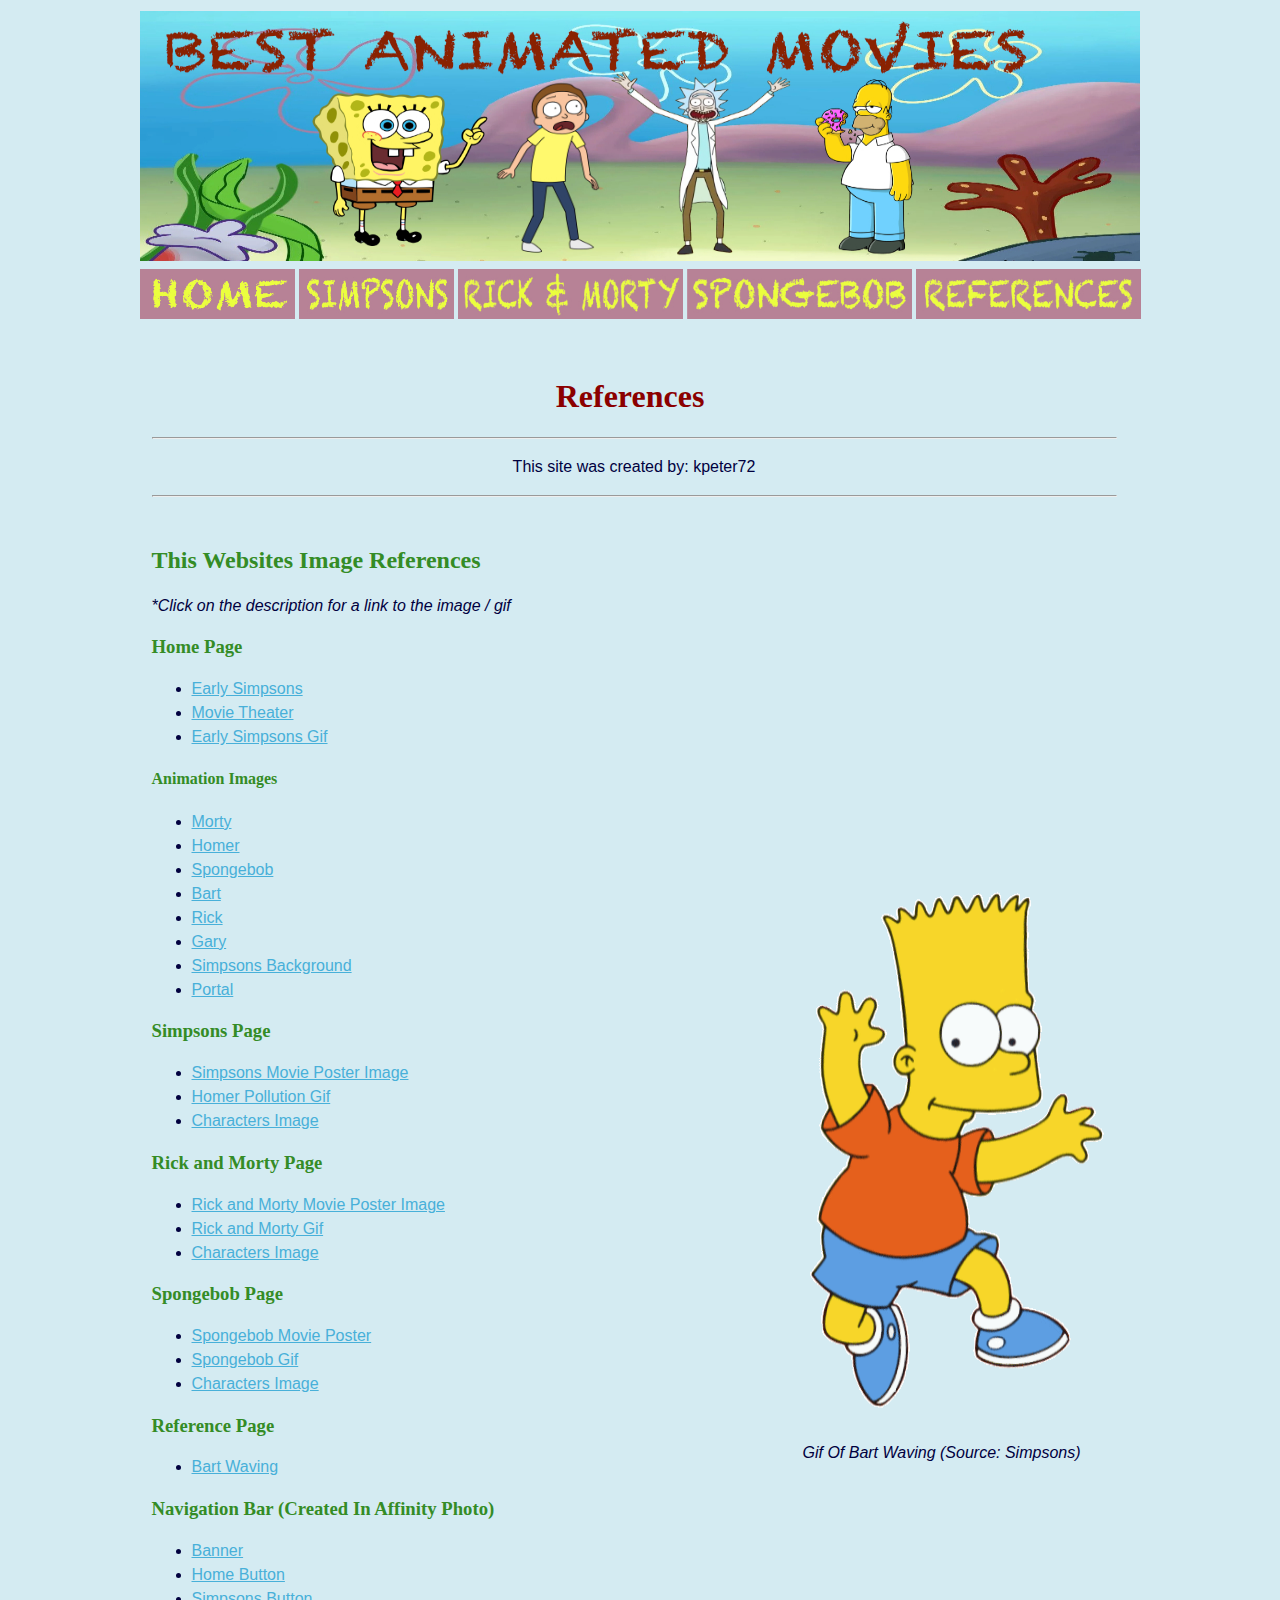
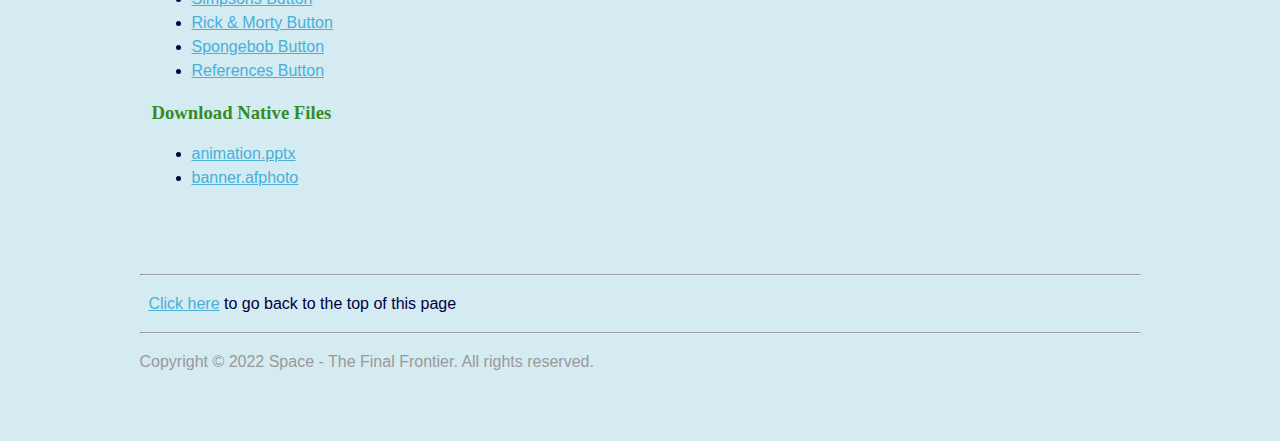
<file: major/references.html>
<!DOCTYPE html>
<html>
  <head>
      <link rel="stylesheet" href="styles.css"> <!--Link to .css-->
  <title>References | Animated Movies</title> <!--Page tittle-->
  </head>
  <body>

<!--Link to .css-->

<!--Page tittle-->


<table style="height: 77px; margin-left: auto; margin-right: auto;" width="1000">
<tbody>
<tr>
<td style="width: 204.195px; text-align: center;" colspan="5"> <img title = "My Banner" src="images/banner.jpg" alt="My banner" width="1000" height="250" /></td>
</tr>
<tr>
<td style="width: 204.195px; text-align: center;"><a href="index.html"><img src="images/home_default.jpg" onmouseover="this.src='images/home_hover.jpg'" onmouseout="this.src='images/home_default.jpg'" alt="Home button" width="155" height="50" /></a></td>
    
<td style="width: 204.195px; text-align: center;"><a href="simpsons.html"><img src="images/simpsons_default.jpg" onmouseover="this.src='images/simpsons_hover.jpg'" onmouseout="this.src='images/simpsons_default.jpg'" alt="Simpsons Button" width="155" height="50" /></a></td>
    
<td style="width: 204.195px; text-align: center;"><a href="rickandmorty.html"><img src="images/rickandmorty_default.jpg" onmouseover="this.src='images/rickandmorty_hover.jpg'" onmouseout="this.src='images/rickandmorty_default.jpg'" alt="Solar System Buttom" width="225" height="50" /></a></td>
    
<td style="width: 204.195px; text-align: center;"><a href="spongebob.html"><img src="images/spongebob_default.jpg" onmouseover="this.src='images/spongebob_hover.jpg'" onmouseout="this.src='images/spongebob_default.jpg'" alt="Image Of Day button" width="225" height="50" /></a></td>
    
<td style="width: 204.219px; text-align: center;"><a href="references.html"><img src="images/references_default.jpg" onmouseover="this.src='images/references_hover.jpg'" onmouseout="this.src='images/references_default.jpg'" alt="References button" width="225" height="50" /></a></td>
</tr>
    
    
    
<!--PAGE CONTENT-->

    
    

    
    
<tr>
<td style="width: 204.195px;" colspan="5">&nbsp;
<table style="width: 989px;" cellpadding="10">
<tbody>
<tr>
<td style="width: 678.633px; text-align: center;" colspan="2">
<h1><a id="referencestop"></a>References&nbsp;</h1>
<hr />
<p>This site was created by: kpeter72</p>
<hr /></td>
</tr>
<tr>
<td style="width: 678.633px; vertical-align: top;">
<h2>This Websites Image References</h2>
<p><em>*Click on the description for a link to the image / gif</em></p>
<h3>Home Page</h3>
<ul>
<li><a href="https://www.denofgeek.com/wp-content/uploads/2017/04/simpsons_18_13_p1_0.jpg?resize=768%2C432" target="_blank" rel="noopener">Early Simpsons</a></li>
<li><a href="http://media.wbur.org/wp/2020/12/GettyImages-1150049038-1000x630.jpg" target="_blank" rel="noopener">Movie Theater</a></li>
<li><a href="https://i.imgur.com/MkWJAqW.gif" target="_blank" rel="noopener">Early Simpsons Gif</a></li>
</ul>
<h4>Animation Images</h4>
<ul>
<li><a href="https://media.tenor.com/QG7EH_4pTccAAAAi/morty.gif" target="_blank" rel="noopener">Morty</a></li>
<li><a href="https://thumbs.gfycat.com/SlowSilverAtlanticridleyturtle-size_restricted.gif" target="_blank" rel="noopener">Homer</a></li>
<li><a href="https://media4.giphy.com/media/cKZozAVmhXcYIvEleJ/giphy.gif?cid=790b7611646f8e5d3793eca4bab0a814bf4a24eb2b448a36&amp;rid=giphy.gif&amp;ct=g" target="_blank" rel="noopener">Spongebob</a></li>
<li><a href="https://custom-doodle.com/wp-content/uploads/doodle/simpsons-bart-on-skateboard-pixel/simpsons-bart-on-skateboard-pixel-doodle.gif" target="_blank" rel="noopener">Bart</a></li>
<li><a href="https://i.gifer.com/ZiaV.gif" target="_blank" rel="noopener">Rick</a></li>
<li><a href="https://i.pinimg.com/originals/ce/4e/93/ce4e934d35099910dd36ceca0c14e218.gif" target="_blank" rel="noopener">Gary</a></li>
<li><a href="https://virtualbackgrounds.site/wp-content/uploads/2020/07/simpsons-couch.jpg" target="_blank" rel="noopener">Simpsons Background</a></li>
<li><a href="https://i.pinimg.com/originals/97/86/ec/9786ec883756c755df35a331ff902f3b.png" target="_blank" rel="noopener">Portal</a></li>
</ul>
<h3>Simpsons Page</h3>
<ul>
<li><a href="https://prod-ripcut-delivery.disney-plus.net/v1/variant/disney/C4CC0DF6469A1122407CB2C2F0AF57C247118E410907CB7C8EF184AF356CA63D/scale?width=506&amp;aspectRatio=2.00&amp;format=jpeg" target="_blank" rel="noopener">Simpsons Movie Poster Image</a></li>
<li><a href="https://thumbs.gfycat.com/TightElderlyDingo-max-1mb.gif" target="_blank" rel="noopener">Homer Pollution Gif</a></li>
<li><a href="https://www.giantfreakinrobot.com/wp-content/uploads/2020/06/thesimpsons-e1637192102179.jpeg" target="_blank" rel="noopener">Characters Image</a></li>
</ul>
<h3>Rick and Morty Page</h3>
<ul>
<li><a href="https://static.wikia.nocookie.net/ideas/images/1/13/Rick_and_morty_movie_poster.png/revision/latest?cb=20180319014608" target="_blank" rel="noopener">Rick and Morty Movie Poster Image</a></li>
<li><a href="https://media1.giphy.com/media/l378BzHA5FwWFXVSg/giphy.gif" target="_blank" rel="noopener">Rick and Morty Gif</a></li>
<li><a href="https://www.gamespot.com/a/uploads/screen_kubrick/171/1712892/3614168-total_rickall.jpg" target="_blank" rel="noopener">Characters Image</a></li>
</ul>
<h3>Spongebob Page</h3>
<ul>
<li><a title="Spongebob Movie Poster" href="https://upload.wikimedia.org/wikipedia/en/3/31/The_SpongeBob_SquarePants_Movie_poster.jpg" target="_blank" rel="noopener">Spongebob Movie Poster</a></li>
<li><a href="https://i.imgur.com/phpWHOP.gif" target="_blank" rel="noopener">Spongebob Gif</a></li>
<li><a title="https://m.media-amazon.com/images/M/MV5BNDUwNjBkMmUtZjM2My00NmM4LTlmOWQtNWE5YTdmN2Y2MTgxXkEyXkFqcGdeQXRyYW5zY29kZS13b3JrZmxvdw@@._V1_.jpg" href="https://m.media-amazon.com/images/M/MV5BNDUwNjBkMmUtZjM2My00NmM4LTlmOWQtNWE5YTdmN2Y2MTgxXkEyXkFqcGdeQXRyYW5zY29kZS13b3JrZmxvdw@@._V1_.jpg" target="_blank" rel="noopener">Characters Image</a></li>
</ul>
<h3>Reference Page</h3>
<ul>
<li><a title="bart waving" href="https://thumbs.gfycat.com/InferiorShimmeringGoldfish-max-1mb.gif" target="_blank" rel="noopener">Bart Waving</a></li>
</ul>
<h3>Navigation Bar (Created In Affinity Photo)</h3>
<ul>
<li><a href="images/banner.jpg" target="_blank" rel="noopener">Banner</a></li>
<li><a href="images/home_default.jpg" target="_blank" rel="noopener">Home Button</a></li>
<li><a href="images/simpsons_default.jpg" target="_blank" rel="noopener">Simpsons Button</a></li>
<li><a href="images/rickandmorty_default.jpg" target="_blank" rel="noopener">Rick &amp; Morty Button</a></li>
<li><a href="images/spongebob_default.jpg" target="_blank" rel="noopener">Spongebob Button</a></li>
<li><a href="images/references_default.jpg" target="_blank" rel="noopener">References Button</a></li>
</ul>
<h3>Download Native Files</h3>
<ul>
<li><a href="originals/animation.pptx" target="_blank" rel="noopener">animation.pptx</a></li>
<li><a href="originals/banner.afphoto" target="_blank" rel="noopener">banner.afphoto</a></li>
</ul>
</td>
<td style="width: 309.367px;">
<p style="text-align: center;"><em><img title="Bart Waving- Thanks For Visiting!" src="images/bartwave.gif" alt="Bart waving" width="350" height="550" /></em></p>
<p style="text-align: center;"><em>Gif Of Bart Waving (Source: Simpsons)</em></p>
</td>
</tr>
</tbody>
</table>
<p>&nbsp;</p>
<hr />
<p>&nbsp;&nbsp;<a href="#referencestop">Click here</a> to go back to the top of this page</p>
<hr />
<p><span style="color: #999999;">Copyright &copy; 2022 Space - The Final Frontier. All rights reserved.</span></p>
<p>&nbsp;</p>
      
      
      
            
          
</body>
</html>
</file>
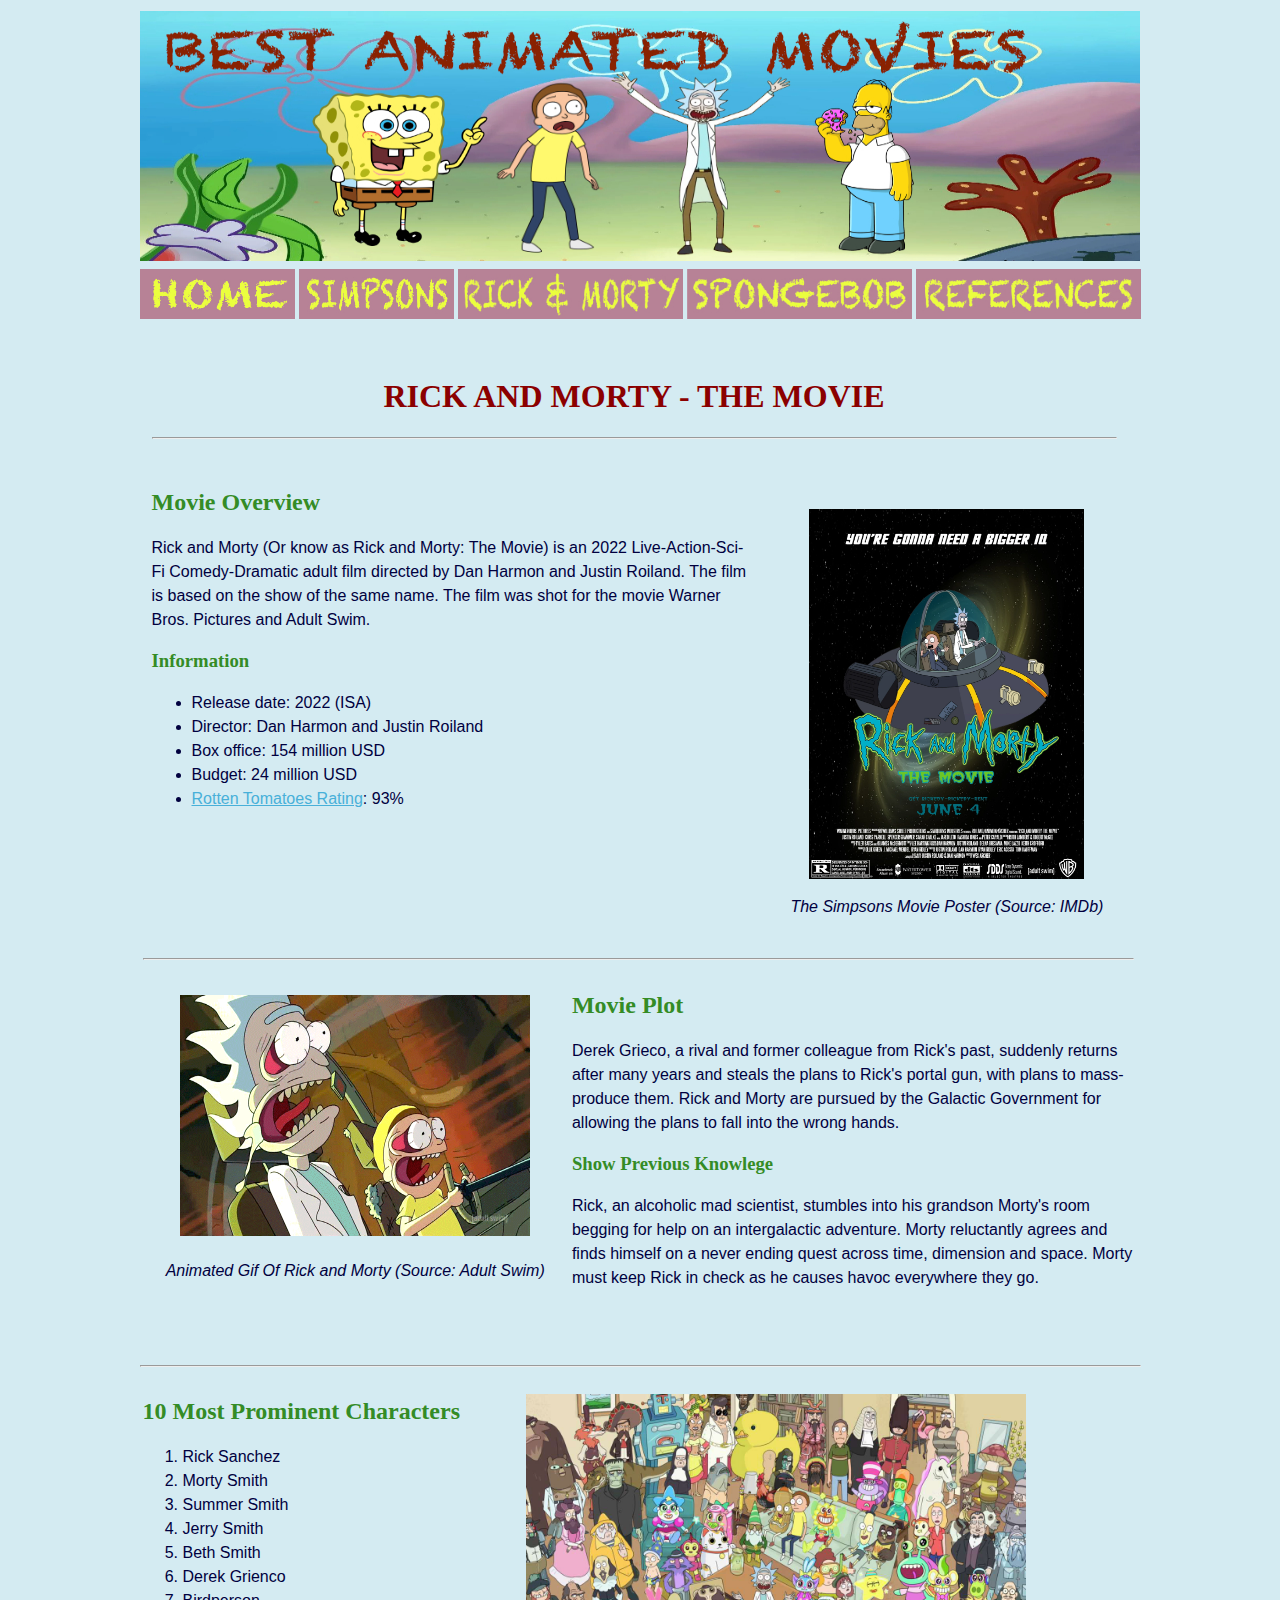
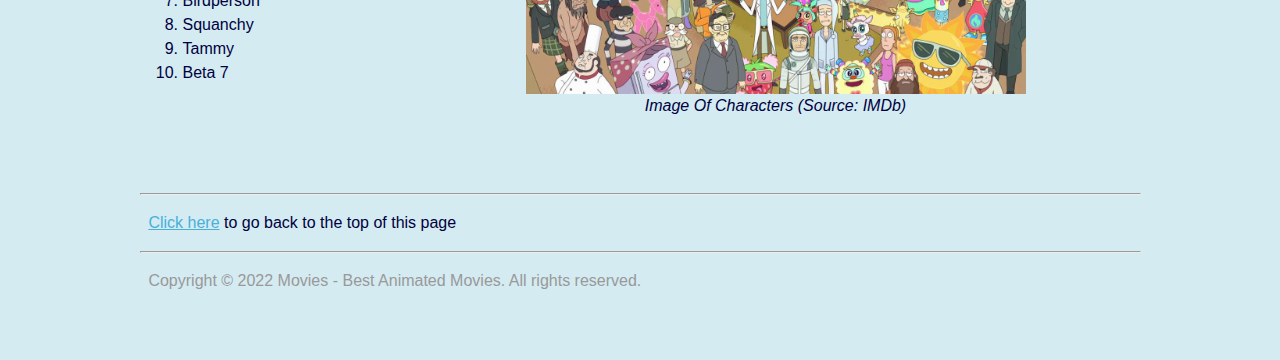
<file: major/rickandmorty.html>
<!DOCTYPE html>
<html>
  <head>
      <link rel="stylesheet" href="styles.css"> <!--Link to .css-->
  <title>Rick And Morty | Animated Movies</title> <!--Page tittle-->
  </head>
  <body>

<!--Link to .css-->

<!--Page tittle-->


      
<table style="height: 77px; margin-left: auto; margin-right: auto;" width="1000">
<tbody>
<tr>
<td style="width: 204.195px; text-align: center;" colspan="5"> <img title = "My Banner" src="images/banner.jpg" alt="My banner" width="1000" height="250" /></td>
</tr>
<tr>
<td style="width: 204.195px; text-align: center;"><a href="index.html"><img src="images/home_default.jpg" onmouseover="this.src='images/home_hover.jpg'" onmouseout="this.src='images/home_default.jpg'" alt="Home button" width="155" height="50" /></a></td>
    
<td style="width: 204.195px; text-align: center;"><a href="simpsons.html"><img src="images/simpsons_default.jpg" onmouseover="this.src='images/simpsons_hover.jpg'" onmouseout="this.src='images/simpsons_default.jpg'" alt="Simpsons Button" width="155" height="50" /></a></td>
    
<td style="width: 204.195px; text-align: center;"><a href="rickandmorty.html"><img src="images/rickandmorty_default.jpg" onmouseover="this.src='images/rickandmorty_hover.jpg'" onmouseout="this.src='images/rickandmorty_default.jpg'" alt="Solar System Buttom" width="225" height="50" /></a></td>
    
<td style="width: 204.195px; text-align: center;"><a href="spongebob.html"><img src="images/spongebob_default.jpg" onmouseover="this.src='images/spongebob_hover.jpg'" onmouseout="this.src='images/spongebob_default.jpg'" alt="Image Of Day button" width="225" height="50" /></a></td>
    
<td style="width: 204.219px; text-align: center;"><a href="references.html"><img src="images/references_default.jpg" onmouseover="this.src='images/references_hover.jpg'" onmouseout="this.src='images/references_default.jpg'" alt="References button" width="225" height="50" /></a></td>
</tr>
    
      
      
    
<!--PAGE CONTENT-->
    
    
    
    
    


    
<tr>
<td style="width: 1020px;" colspan="5">&nbsp;
<table style="width: 989px;" cellpadding="10">
<tbody>
<tr>
<td style="width: 987px; text-align: center;" colspan="2">
<h1><a id="toprick"></a>RICK AND MORTY - THE MOVIE</h1>
<hr /></td>
</tr>
<tr>
<td style="width: 642.461px; vertical-align: top;">
<h2>Movie Overview</h2>
<p>Rick and Morty (Or know as Rick and Morty: The Movie) is an&nbsp;2022 Live-Action-Sci-Fi Comedy-Dramatic adult film directed by&nbsp;<span tabindex="0" role="tooltip"><span class="povykd" tabindex="0" role="button" data-enable-toggle-animation="true" data-extra-container-classes="ZLo7Eb" data-hover-hide-delay="1000" data-hover-open-delay="500" data-send-open-event="true" data-theme="0" data-width="250" data-ved="2ahUKEwiko6HTwLP7AhWqmokEHYhnDikQmpgGegQIJhAE"><span class="JPfdse" data-bubble-link="" data-segment-text="Dan Harmon">Dan Harmon</span></span></span>&nbsp;and Justin Roiland. The film is based on the show of the same name. The film was shot for the movie Warner Bros. Pictures and Adult Swim.</p>
<h3>Information</h3>
<div class="wDYxhc" data-attrid="kc:/film/film:theatrical region aware release date" data-md="1001" data-hveid="CH8QAA" data-ved="2ahUKEwjkx97NwbH7AhWIkIkEHaWCC3UQkCl6BAh_EAA">
<div class="wDYxhc" data-attrid="kc:/film/film:theatrical region aware release date" data-md="1001" data-hveid="CH8QAA" data-ved="2ahUKEwjkx97NwbH7AhWIkIkEHaWCC3UQkCl6BAh_EAA">
<div class="wDYxhc" data-attrid="kc:/film/film:theatrical region aware release date" data-md="1001" data-hveid="CH8QAA" data-ved="2ahUKEwjkx97NwbH7AhWIkIkEHaWCC3UQkCl6BAh_EAA">
<div class="Z1hOCe">
<div class="zloOqf PZPZlf" data-ved="2ahUKEwjkx97NwbH7AhWIkIkEHaWCC3UQyxMoAHoECH8QAQ">
<ul>
<li class="rVusze"><span class="w8qArf">Release date<span class="eTVOZd">:</span>&nbsp;</span><span class="LrzXr kno-fv wHYlTd z8gr9e">2022 (ISA)</span></li>
<li class="rVusze">Director:&nbsp;<span class="povykd" tabindex="0" role="button" data-enable-toggle-animation="true" data-extra-container-classes="ZLo7Eb" data-hover-hide-delay="1000" data-hover-open-delay="500" data-send-open-event="true" data-theme="0" data-width="250" data-ved="2ahUKEwiko6HTwLP7AhWqmokEHYhnDikQmpgGegQIJhAE"><span class="JPfdse" data-bubble-link="" data-segment-text="Dan Harmon">Dan Harmon</span></span>&nbsp;and Justin Roiland</li>
<li class="rVusze">Box office<span class="eTVOZd">:</span>&nbsp;<span class="LrzXr kno-fv wHYlTd z8gr9e">154 million USD</span></li>
<li class="rVusze">Budget<span class="eTVOZd">:</span>&nbsp;24 million USD</li>
<li class="rVusze"><a title="Rotten tomatos" href="https://www.rottentomatoes.com/tv/rick_and_morty" target="_blank" rel="noopener">Rotten Tomatoes Rating</a>: 93%</li>
</ul>
</div>
</div>
</div>
</div>
</div>
<div class="wDYxhc" data-attrid="kc:/film/film:theatrical region aware release date" data-md="1001" data-hveid="CH8QAA" data-ved="2ahUKEwjkx97NwbH7AhWIkIkEHaWCC3UQkCl6BAh_EAA">&nbsp;</div>
</td>
<td style="width: 344.539px; vertical-align: top;">
<p>&nbsp;<img style="display: block; margin-left: auto; margin-right: auto;" title="Rick &amp; Morty Movie Poster" src="images/rickandmortymovie.jpg" alt="Rick and Morty movie" width="275" height="370" /></p>
<p style="text-align: center;"><em>The Simpsons Movie Poster (Source: IMDb)</em></p>
</td>
</tr>
</tbody>
</table>
<table style="height: 18px; width: 997px;">
<tbody>
<tr>
<td style="width: 973px;" colspan="2"><hr /></td>
</tr>
<tr>
<td style="width: 419.406px;">
<p style="text-align: center;"><img title="Rick &amp; Morty Gif" src="images/rickandmorty1.gif" alt="Rick and Morty Gif" width="350" height="241" /></p>
<p style="text-align: center;"><em>Animated Gif Of Rick and Morty (Source: Adult Swim)</em></p>
</td>
<td style="width: 553.594px; vertical-align: top;">
<h2>Movie Plot</h2>
<p>Derek Grieco, a rival and former colleague from Rick's past, suddenly returns after many years and steals the plans to Rick's portal gun, with plans to mass-produce them. Rick and Morty are pursued by the Galactic Government for allowing the plans to fall into the wrong hands.</p>
<h3>Show Previous Knowlege</h3>
<p>Rick, an alcoholic mad scientist, stumbles into his grandson Morty's room begging for help on an intergalactic adventure. Morty reluctantly agrees and finds himself on a never ending quest across time, dimension and space. Morty must keep Rick in check as he causes havoc everywhere they go.</p>
</td>
</tr>
</tbody>
</table>
<p>&nbsp;</p>
<hr />
<table style="width: 889px;">
<tbody>
<tr>
<td style="width: 433px; vertical-align: top;">
<h2>10 Most Prominent Characters</h2>
<ol>
<li>Rick Sanchez</li>
<li>Morty Smith</li>
<li>Summer Smith</li>
<li>Jerry Smith</li>
<li>Beth Smith</li>
<li>Derek Grienco</li>
<li>Birdperson</li>
<li>Squanchy</li>
<li>Tammy</li>
<li>Beta 7</li>
</ol>
</td>
<td style="width: 457px;">
<p style="text-align: center;"><img style="float: right;" title="Characters" src="images/rickandmortychar.jpg" alt="Characters" width="500" height="300" /></p>
<p style="text-align: center;"><em>Image Of Characters (Source: IMDb)</em></p>
</td>
</tr>
</tbody>
</table>
<p>&nbsp;</p>
<hr />
<p>&nbsp;&nbsp;<a href="#toprick">Click here</a> to go back to the top of this page</p>
<hr />
<p><span style="color: #999999;">&nbsp;&nbsp;Copyright &copy; 2022 Movies - Best Animated Movies. All rights reserved.</span></p>
<p>&nbsp;</p>
      
      
      
      
      
      
      
      
      
      
      
      
      
    </body>
</html>
</file>
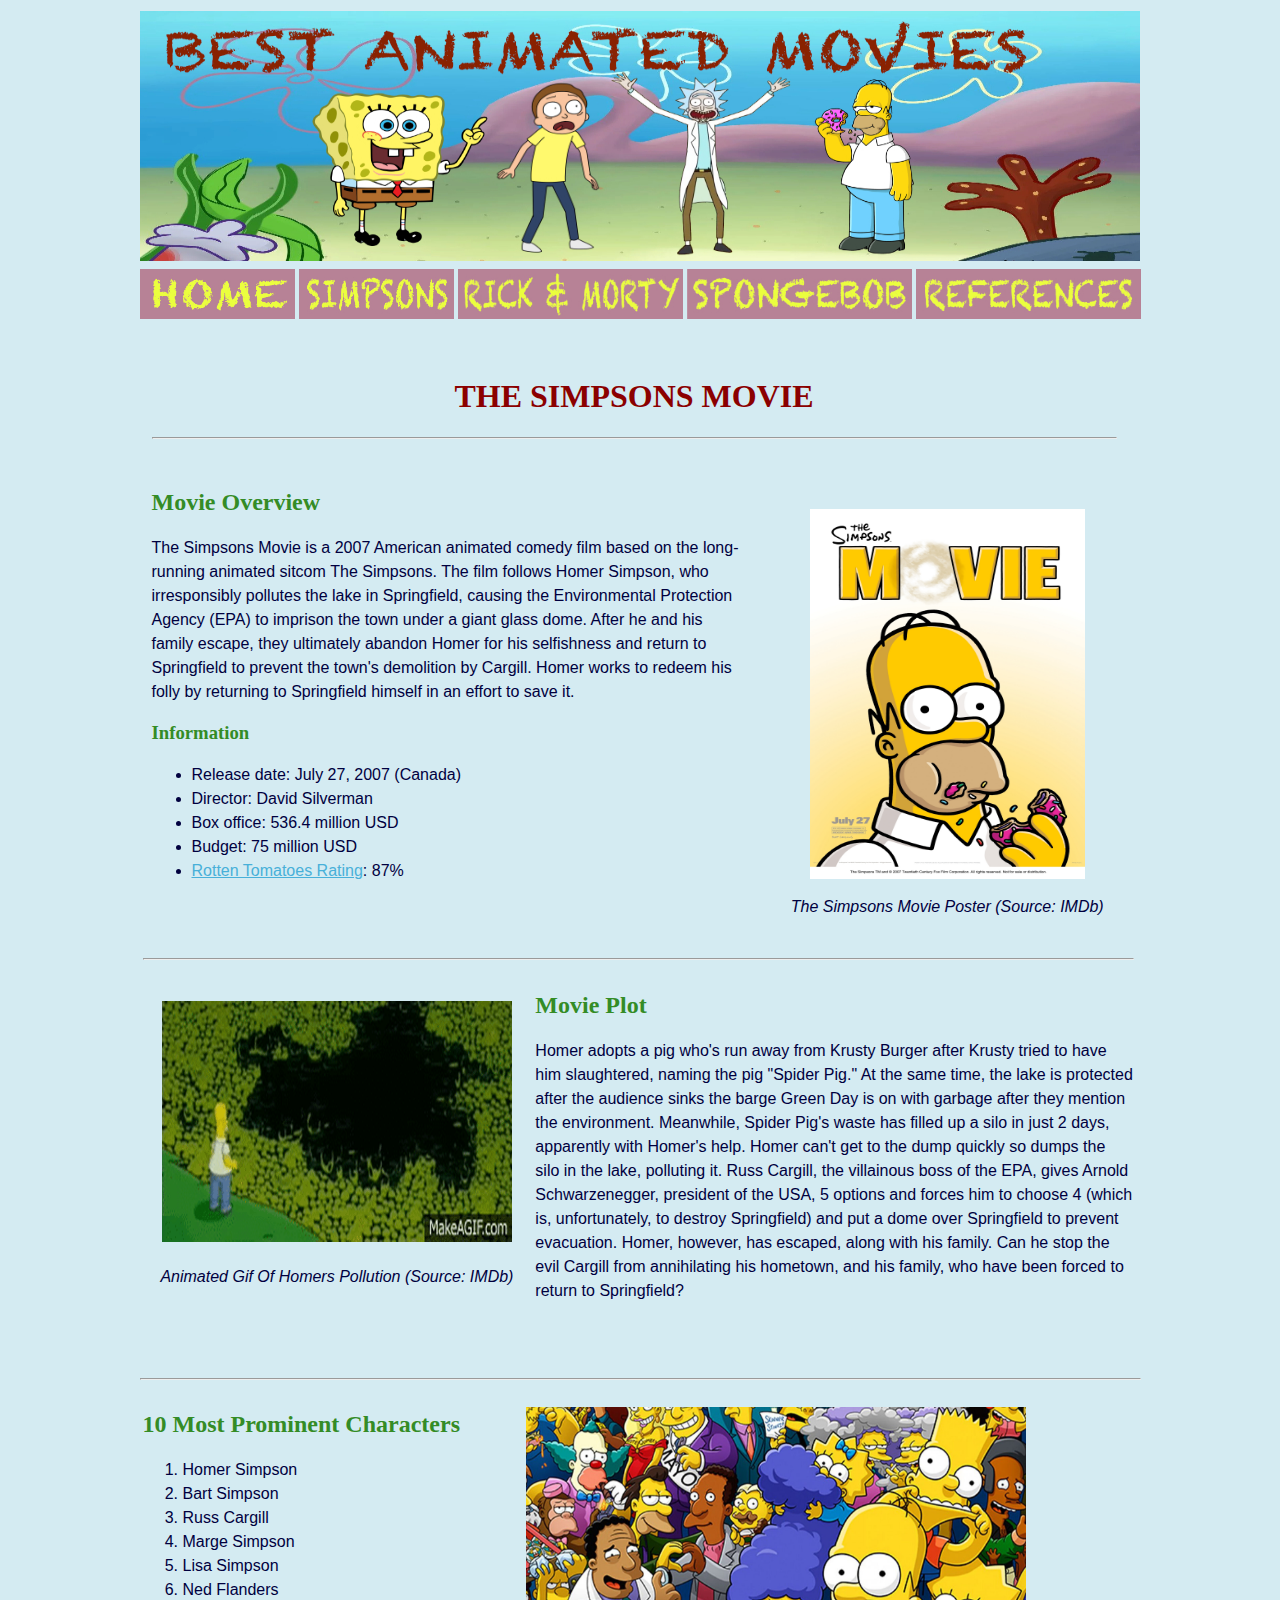
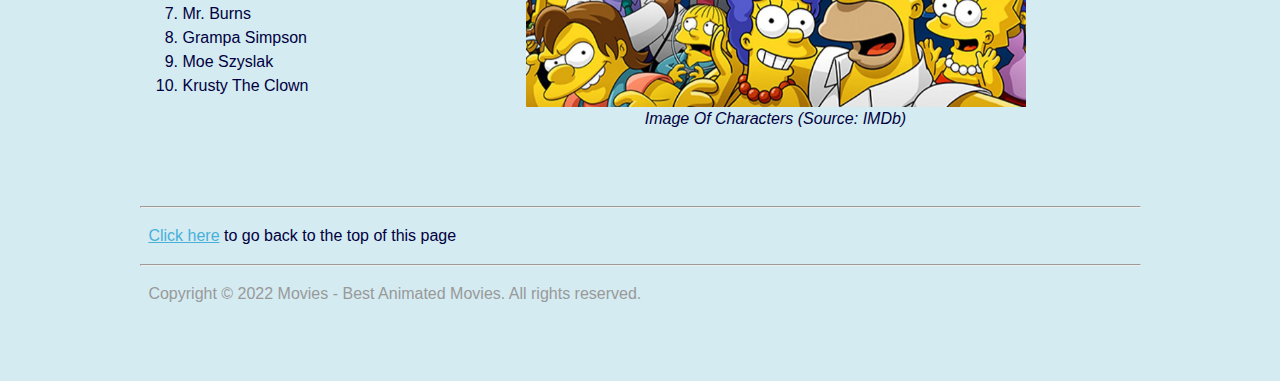
<file: major/simpsons.html>
<!DOCTYPE html>
<html>
  <head>
      <link rel="stylesheet" href="styles.css"> <!--Link to .css-->
  <title>Simpsons | Animated Movies</title> <!--Page tittle-->
  </head>
  <body>

<!--Link to .css-->

<!--Page tittle-->

<table style="height: 77px; margin-left: auto; margin-right: auto;" width="1000">
<tbody>
<tr>
<td style="width: 204.195px; text-align: center;" colspan="5"> <img title = "My Banner" src="images/banner.jpg" alt="My banner" width="1000" height="250" /></td>
</tr>
<tr>
<td style="width: 204.195px; text-align: center;"><a href="index.html"><img src="images/home_default.jpg" onmouseover="this.src='images/home_hover.jpg'" onmouseout="this.src='images/home_default.jpg'" alt="Home button" width="155" height="50" /></a></td>
    
<td style="width: 204.195px; text-align: center;"><a href="simpsons.html"><img src="images/simpsons_default.jpg" onmouseover="this.src='images/simpsons_hover.jpg'" onmouseout="this.src='images/simpsons_default.jpg'" alt="Simpsons Button" width="155" height="50" /></a></td>
    
<td style="width: 204.195px; text-align: center;"><a href="rickandmorty.html"><img src="images/rickandmorty_default.jpg" onmouseover="this.src='images/rickandmorty_hover.jpg'" onmouseout="this.src='images/rickandmorty_default.jpg'" alt="Solar System Buttom" width="225" height="50" /></a></td>
    
<td style="width: 204.195px; text-align: center;"><a href="spongebob.html"><img src="images/spongebob_default.jpg" onmouseover="this.src='images/spongebob_hover.jpg'" onmouseout="this.src='images/spongebob_default.jpg'" alt="Image Of Day button" width="225" height="50" /></a></td>
    
<td style="width: 204.219px; text-align: center;"><a href="references.html"><img src="images/references_default.jpg" onmouseover="this.src='images/references_hover.jpg'" onmouseout="this.src='images/references_default.jpg'" alt="References button" width="225" height="50" /></a></td>
</tr>
    
    
    
<!--PAGE CONTENT-->
    

    

<tr>
<td style="width: 1020px;" colspan="5">&nbsp;
<table style="width: 989px;" cellpadding="10">
<tbody>
<tr>
<td style="width: 987px; text-align: center;" colspan="2">
<h1><a id="topsimp"></a>THE SIMPSONS MOVIE</h1>
<hr /></td>
</tr>
<tr>
<td style="width: 642.461px; vertical-align: top;">
<h2>Movie Overview</h2>
<p>The Simpsons Movie&nbsp;is a 2007 American&nbsp;animated&nbsp;comedy film&nbsp;based on the long-running&nbsp;animated sitcom&nbsp;The Simpsons. The film follows&nbsp;Homer Simpson, who irresponsibly pollutes the lake in&nbsp;Springfield, causing the&nbsp;Environmental Protection Agency&nbsp;(EPA) to imprison the town under a giant glass dome. After he and&nbsp;his family&nbsp;escape, they ultimately abandon Homer for his selfishness and return to Springfield to prevent the town's demolition by Cargill. Homer works to redeem his folly by returning to Springfield himself in an effort to save it.</p>
<h3>Information</h3>
<div class="wDYxhc" data-attrid="kc:/film/film:theatrical region aware release date" data-md="1001" data-hveid="CH8QAA" data-ved="2ahUKEwjkx97NwbH7AhWIkIkEHaWCC3UQkCl6BAh_EAA">
<div class="wDYxhc" data-attrid="kc:/film/film:theatrical region aware release date" data-md="1001" data-hveid="CH8QAA" data-ved="2ahUKEwjkx97NwbH7AhWIkIkEHaWCC3UQkCl6BAh_EAA">
<div class="Z1hOCe">
<div class="zloOqf PZPZlf" data-ved="2ahUKEwjkx97NwbH7AhWIkIkEHaWCC3UQyxMoAHoECH8QAQ">
<ul>
<li class="rVusze"><span class="w8qArf">Release date<span class="eTVOZd">:</span>&nbsp;</span><span class="LrzXr kno-fv wHYlTd z8gr9e">July 27, 2007 (Canada)</span></li>
<li class="rVusze">Director<span class="eTVOZd">:</span>&nbsp;<span class="LrzXr kno-fv wHYlTd z8gr9e">David Silverman</span></li>
<li class="rVusze">Box office<span class="eTVOZd">:</span>&nbsp;<span class="LrzXr kno-fv wHYlTd z8gr9e">536.4&nbsp;million USD</span></li>
<li class="rVusze">Budget<span class="eTVOZd">:</span>&nbsp;75&nbsp;million USD</li>
<li class="rVusze"><a href="https://www.rottentomatoes.com/m/simpsons_movie" target="_blank" rel="noopener">Rotten Tomatoes Rating</a>: 87%</li>
</ul>
</div>
</div>
</div>
</div>
</td>
<td style="width: 344.539px; vertical-align: top;">
<p>&nbsp;<img style="display: block; margin-left: auto; margin-right: auto;" title="Simpsons Movie Poster" src="images/simpsonsmovie.jpg" alt="Simpsons movie" width="275" height="370" /></p>
<p style="text-align: center;"><em>The Simpsons Movie Poster (Source: IMDb)</em></p>
</td>
</tr>
</tbody>
</table>
<table style="height: 18px; width: 997px;">
<tbody>
<tr>
<td style="width: 975px;" colspan="2"><hr /></td>
</tr>
<tr>
<td style="width: 384.117px;">
<p style="text-align: center;"><img title="Homer Pollution" src="images/polute.gif" alt="Polute Gif" width="350" height="241" /></p>
<p style="text-align: center;"><em>Animated Gif Of Homers Pollution (Source: IMDb)</em></p>
</td>
<td style="width: 590.883px; vertical-align: top;">
<h2>Movie Plot</h2>
<p>Homer adopts a pig who's run away from Krusty Burger after Krusty tried to have him slaughtered, naming the pig "Spider Pig." At the same time, the lake is protected after the audience sinks the barge Green Day is on with garbage after they mention the environment. Meanwhile, Spider Pig's waste has filled up a silo in just 2 days, apparently with Homer's help. Homer can't get to the dump quickly so dumps the silo in the lake, polluting it. Russ Cargill, the villainous boss of the EPA, gives Arnold Schwarzenegger, president of the USA, 5 options and forces him to choose 4 (which is, unfortunately, to destroy Springfield) and put a dome over Springfield to prevent evacuation. Homer, however, has escaped, along with his family. Can he stop the evil Cargill from annihilating his hometown, and his family, who have been forced to return to Springfield?</p>
</td>
</tr>
</tbody>
</table>
<p>&nbsp;</p>
<hr />
<table style="width: 889px;">
<tbody>
<tr>
<td style="width: 433px; vertical-align: top;">
<h2>10 Most Prominent Characters</h2>
<ol>
<li>Homer Simpson</li>
<li>Bart Simpson</li>
<li>Russ Cargill</li>
<li>Marge Simpson</li>
<li>Lisa Simpson</li>
<li>Ned Flanders</li>
<li>Mr. Burns</li>
<li>Grampa Simpson</li>
<li>Moe Szyslak</li>
<li>Krusty The Clown</li>
</ol>
</td>
<td style="width: 457px;">
<p style="text-align: center;"><img style="float: right;" title="Characters" src="images/characterssimp.jpg" alt="Characters" width="500" height="300" /></p>
<p style="text-align: center;"><em>Image Of Characters (Source: IMDb)</em></p>
</td>
</tr>
</tbody>
</table>
<p>&nbsp;</p>
<hr />
<p>&nbsp;&nbsp;<a href="#topsimp">Click here</a> to go back to the top of this page</p>
<hr />
<p><span style="color: #999999;">&nbsp;&nbsp;Copyright &copy; 2022 Movies - Best Animated Movies. All rights reserved.</span></p>
</td>
</tr>
</tbody>
</table>
<p>&nbsp;</p>
      
      
      
      
    
</body>
</html>
</file>
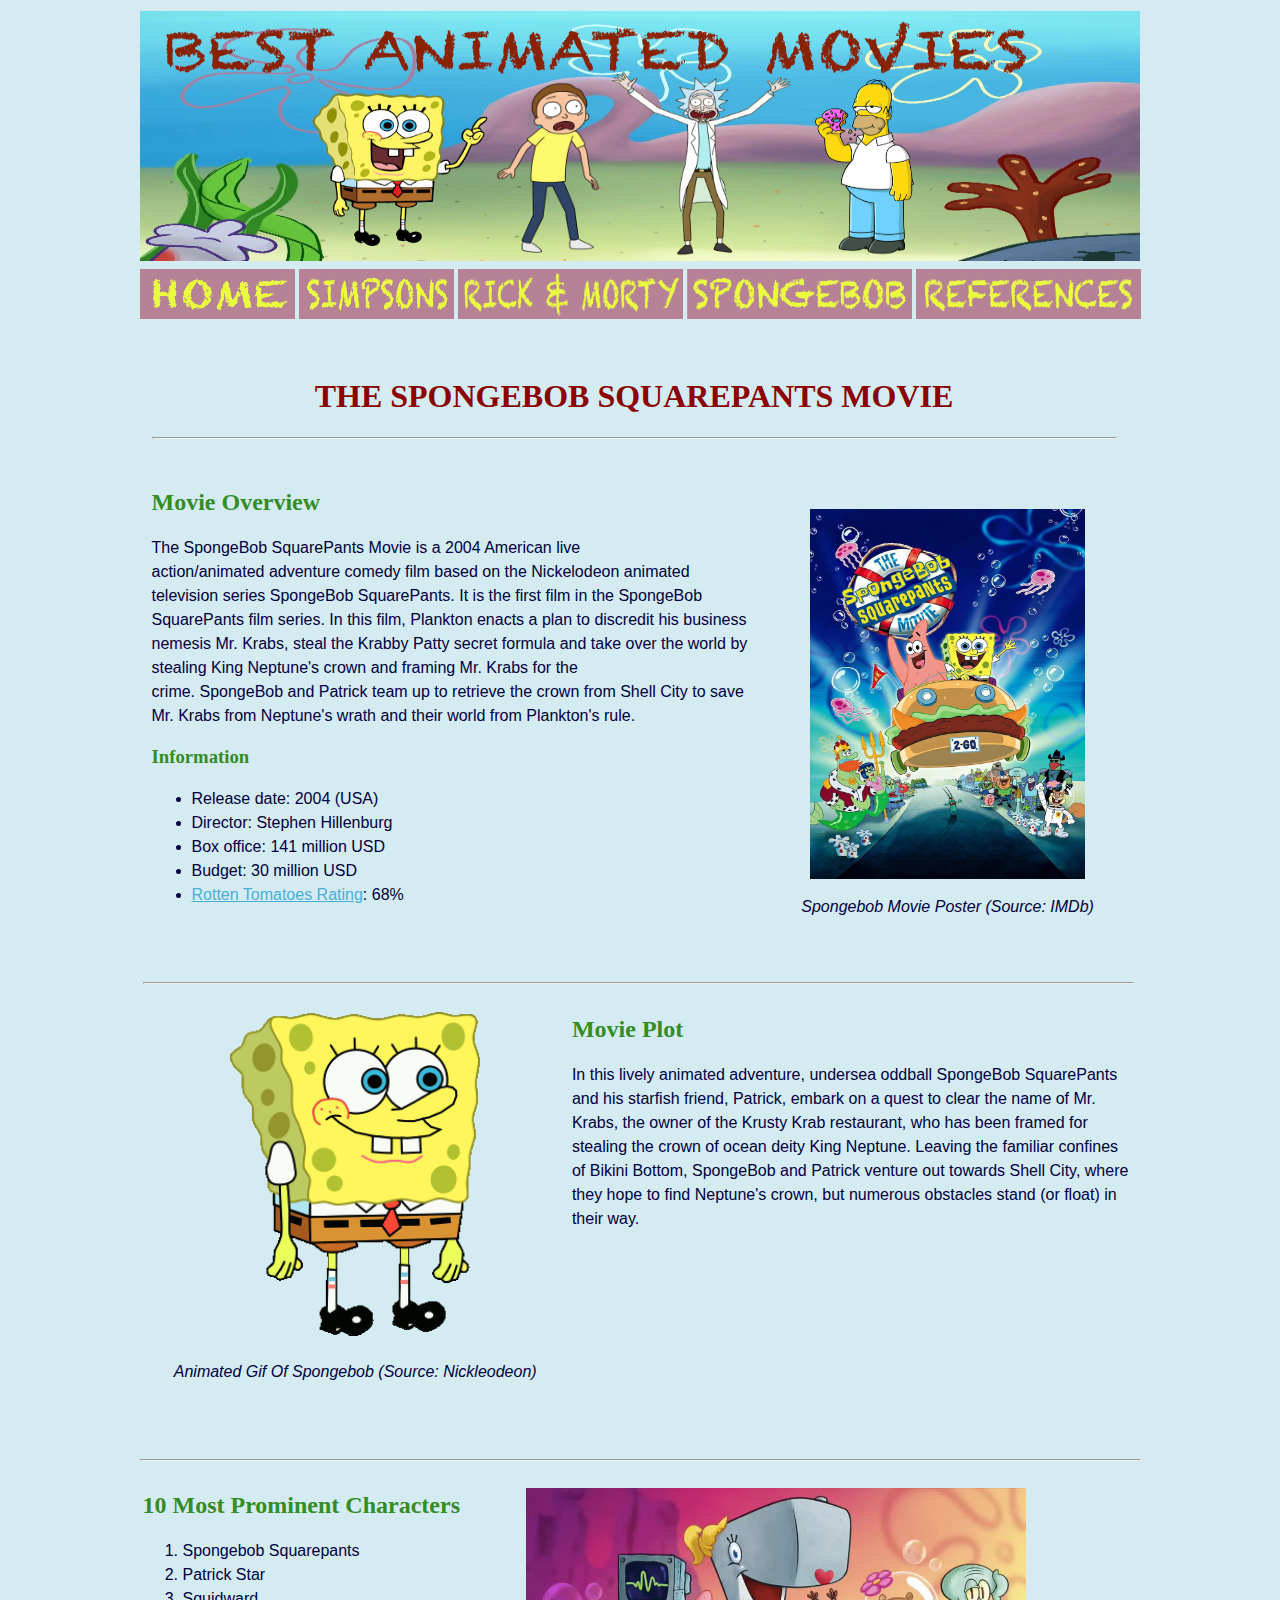
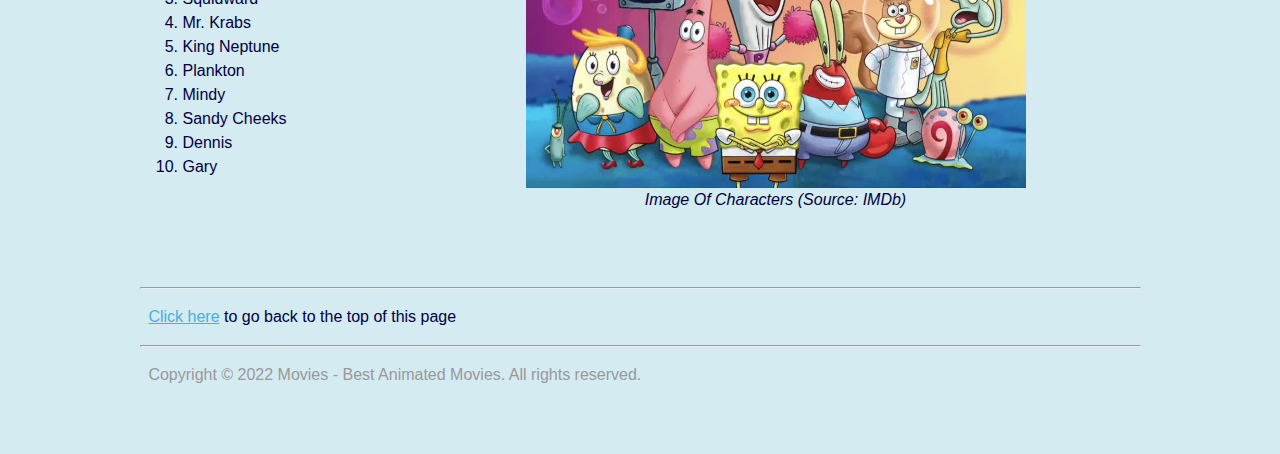
<file: major/spongebob.html>
<!DOCTYPE html>
<html>
  <head>
      <link rel="stylesheet" href="styles.css"> <!--Link to .css-->
  <title>Spongebob | Animated Movies</title> <!--Page tittle-->
  </head>
  <body>

<!--Link to .css-->

<!--Page tittle-->


<table style="height: 77px; margin-left: auto; margin-right: auto;" width="1000">
<tbody>
<tr>
<td style="width: 204.195px; text-align: center;" colspan="5"> <img title = "My Banner" src="images/banner.jpg" alt="My banner" width="1000" height="250" /></td>
</tr>
<tr>
<td style="width: 204.195px; text-align: center;"><a href="index.html"><img src="images/home_default.jpg" onmouseover="this.src='images/home_hover.jpg'" onmouseout="this.src='images/home_default.jpg'" alt="Home button" width="155" height="50" /></a></td>
    
<td style="width: 204.195px; text-align: center;"><a href="simpsons.html"><img src="images/simpsons_default.jpg" onmouseover="this.src='images/simpsons_hover.jpg'" onmouseout="this.src='images/simpsons_default.jpg'" alt="Simpsons Button" width="155" height="50" /></a></td>
    
<td style="width: 204.195px; text-align: center;"><a href="rickandmorty.html"><img src="images/rickandmorty_default.jpg" onmouseover="this.src='images/rickandmorty_hover.jpg'" onmouseout="this.src='images/rickandmorty_default.jpg'" alt="Solar System Buttom" width="225" height="50" /></a></td>
    
<td style="width: 204.195px; text-align: center;"><a href="spongebob.html"><img src="images/spongebob_default.jpg" onmouseover="this.src='images/spongebob_hover.jpg'" onmouseout="this.src='images/spongebob_default.jpg'" alt="Image Of Day button" width="225" height="50" /></a></td>
    
<td style="width: 204.219px; text-align: center;"><a href="references.html"><img src="images/references_default.jpg" onmouseover="this.src='images/references_hover.jpg'" onmouseout="this.src='images/references_default.jpg'" alt="References button" width="225" height="50" /></a></td>
</tr>
    
      
    
<!--PAGE CONTENT-->
    
    
    
    
    
<tr>
<td style="width: 1020px;" colspan="5">&nbsp;
<table style="width: 989px;" cellpadding="10">
<tbody>
<tr>
<td style="width: 987px; text-align: center;" colspan="2">
<h1><a id="topsponge"></a>THE SPONGEBOB SQUAREPANTS MOVIE</h1>
<hr /></td>
</tr>
<tr>
<td style="width: 642.461px; vertical-align: top;">
<h2>Movie Overview</h2>
<p>The SpongeBob SquarePants Movie&nbsp;is a 2004 American&nbsp;live action/animated&nbsp;adventure comedy film&nbsp;based on the&nbsp;Nickelodeon&nbsp;animated television series&nbsp;SpongeBob SquarePants. It is the first film in the&nbsp;SpongeBob SquarePants&nbsp;film series. In this film,&nbsp;Plankton&nbsp;enacts a plan to discredit his business nemesis&nbsp;Mr. Krabs, steal the&nbsp;Krabby Patty&nbsp;secret formula and take over the world by stealing&nbsp;King Neptune's crown and framing Mr. Krabs for the crime.&nbsp;SpongeBob&nbsp;and&nbsp;Patrick&nbsp;team up to retrieve the crown from Shell City to save Mr. Krabs from Neptune's wrath and their world from Plankton's rule.</p>
<h3>Information</h3>
<div class="wDYxhc" data-attrid="kc:/film/film:theatrical region aware release date" data-md="1001" data-hveid="CH8QAA" data-ved="2ahUKEwjkx97NwbH7AhWIkIkEHaWCC3UQkCl6BAh_EAA">
<div class="wDYxhc" data-attrid="kc:/film/film:theatrical region aware release date" data-md="1001" data-hveid="CH8QAA" data-ved="2ahUKEwjkx97NwbH7AhWIkIkEHaWCC3UQkCl6BAh_EAA">
<div class="wDYxhc" data-attrid="kc:/film/film:theatrical region aware release date" data-md="1001" data-hveid="CH8QAA" data-ved="2ahUKEwjkx97NwbH7AhWIkIkEHaWCC3UQkCl6BAh_EAA">
<div class="wDYxhc" data-attrid="kc:/film/film:theatrical region aware release date" data-md="1001" data-hveid="CH8QAA" data-ved="2ahUKEwjkx97NwbH7AhWIkIkEHaWCC3UQkCl6BAh_EAA">
<div class="Z1hOCe">
<div class="zloOqf PZPZlf" data-ved="2ahUKEwjkx97NwbH7AhWIkIkEHaWCC3UQyxMoAHoECH8QAQ">
<ul>
<li class="rVusze"><span class="w8qArf">Release date<span class="eTVOZd">:</span>&nbsp;</span><span class="LrzXr kno-fv wHYlTd z8gr9e">2004 (USA)</span></li>
<li class="rVusze">Director: Stephen Hillenburg</li>
<li class="rVusze">Box office<span class="eTVOZd">:</span>&nbsp;<span class="LrzXr kno-fv wHYlTd z8gr9e">141 million USD</span></li>
<li class="rVusze">Budget<span class="eTVOZd">:</span>&nbsp;30 million USD</li>
<li class="rVusze"><a title="Rotten tomatos" href="https://www.rottentomatoes.com/m/the_spongebob_squarepants_movie" target="_blank" rel="noopener">Rotten Tomatoes Rating</a>: 68%</li>
</ul>
</div>
</div>
</div>
</div>
</div>
</div>
<div class="wDYxhc" data-attrid="kc:/film/film:theatrical region aware release date" data-md="1001" data-hveid="CH8QAA" data-ved="2ahUKEwjkx97NwbH7AhWIkIkEHaWCC3UQkCl6BAh_EAA">&nbsp;</div>
<div class="wDYxhc" data-attrid="kc:/film/film:theatrical region aware release date" data-md="1001" data-hveid="CH8QAA" data-ved="2ahUKEwjkx97NwbH7AhWIkIkEHaWCC3UQkCl6BAh_EAA">&nbsp;</div>
</td>
<td style="width: 344.539px; vertical-align: top;">
<p>&nbsp;<img style="display: block; margin-left: auto; margin-right: auto;" title="Spongebob Movie Poster" src="images/spongemovie.jpg" alt="Spongebob movie" width="275" height="370" /></p>
<p style="text-align: center;"><em>Spongebob Movie Poster (Source: IMDb)</em></p>
</td>
</tr>
</tbody>
</table>
<table style="height: 18px; width: 997px;">
<tbody>
<tr>
<td style="width: 973px;" colspan="2"><hr /></td>
</tr>
<tr>
<td style="width: 419.406px;">
<p style="text-align: center;"><img title="Spongebob Gif" src="images/spongebobstand.gif" alt="Spongebob Gif" width="250" height="325" /></p>
<p style="text-align: center;"><em>Animated Gif Of Spongebob (Source: Nickleodeon)</em></p>
</td>
<td style="width: 553.594px; vertical-align: top;">
<h2>Movie Plot</h2>
<p>In this lively animated adventure, undersea oddball SpongeBob SquarePants and his starfish friend, Patrick, embark on a quest to clear the name of Mr. Krabs, the owner of the Krusty Krab restaurant, who has been framed for stealing the crown of ocean deity King Neptune. Leaving the familiar confines of Bikini Bottom, SpongeBob and Patrick venture out towards Shell City, where they hope to find Neptune's crown, but numerous obstacles stand (or float) in their way.</p>
</td>
</tr>
</tbody>
</table>
<p>&nbsp;</p>
<hr />
<table style="width: 889px;">
<tbody>
<tr>
<td style="width: 433px; vertical-align: top;">
<h2>10 Most Prominent Characters</h2>
<ol>
<li>Spongebob Squarepants</li>
<li>Patrick Star</li>
<li>Squidward</li>
<li>Mr. Krabs</li>
<li>King Neptune</li>
<li>Plankton</li>
<li>Mindy</li>
<li>Sandy Cheeks</li>
<li>Dennis</li>
<li>Gary</li>
</ol>
</td>
<td style="width: 457px;">
<p style="text-align: center;"><img style="float: right;" title="Characters" src="images/spongecharacters.jpg" alt="Characters" width="500" height="300" /></p>
<p style="text-align: center;"><em>Image Of Characters (Source: IMDb)</em></p>
</td>
</tr>
</tbody>
</table>
<p>&nbsp;</p>
<hr />
<p>&nbsp;&nbsp;<a href="#topsponge">Click here</a> to go back to the top of this page</p>
<hr />
<p><span style="color: #999999;">&nbsp;&nbsp;Copyright &copy; 2022 Movies - Best Animated Movies. All rights reserved.</span></p>
<p>&nbsp;</p>
      
      
      
      
      
      
      
      
      
      
      
      
      
      
      
          
</body>
</html>
</file>
<file: major/styles.css>
body {
background-color: #d4ebf2;
}



h1 {
color: darkred;
font-family: Chalkduster, fantasy;
font-weight: bold;

}

h2 {
color: #348C26;
font-family: Chalkduster, fantasy;
font-weight: bold;
}

h3 {
font-family: Chalkduster, fantasy;
font-weight: bold;
color: #348C26;
}

p {
    color: #00003f;
    font-family: Tahoma, Verdana, sans-serif;
      line-height: 1.5 ;
}

.rec {
 color: #FFA500;
 font-weight: bold;
}
.rec:hover {
 color: #FF007F;
}


 table, td, th {
 border: 0px solid;
}


.bigheader {
 font-size: 50px;
}



li {
  line-height: 1.5 ;
color: #00003f;
    font-family: Tahoma, Verdana, sans-serif;
}


a {
  color: #48B0D9;
}




h4 {
font-family: Papyrus, Verdana, Fantasy;
font-weight: bold;
    color: #348C26;
}
</file>
